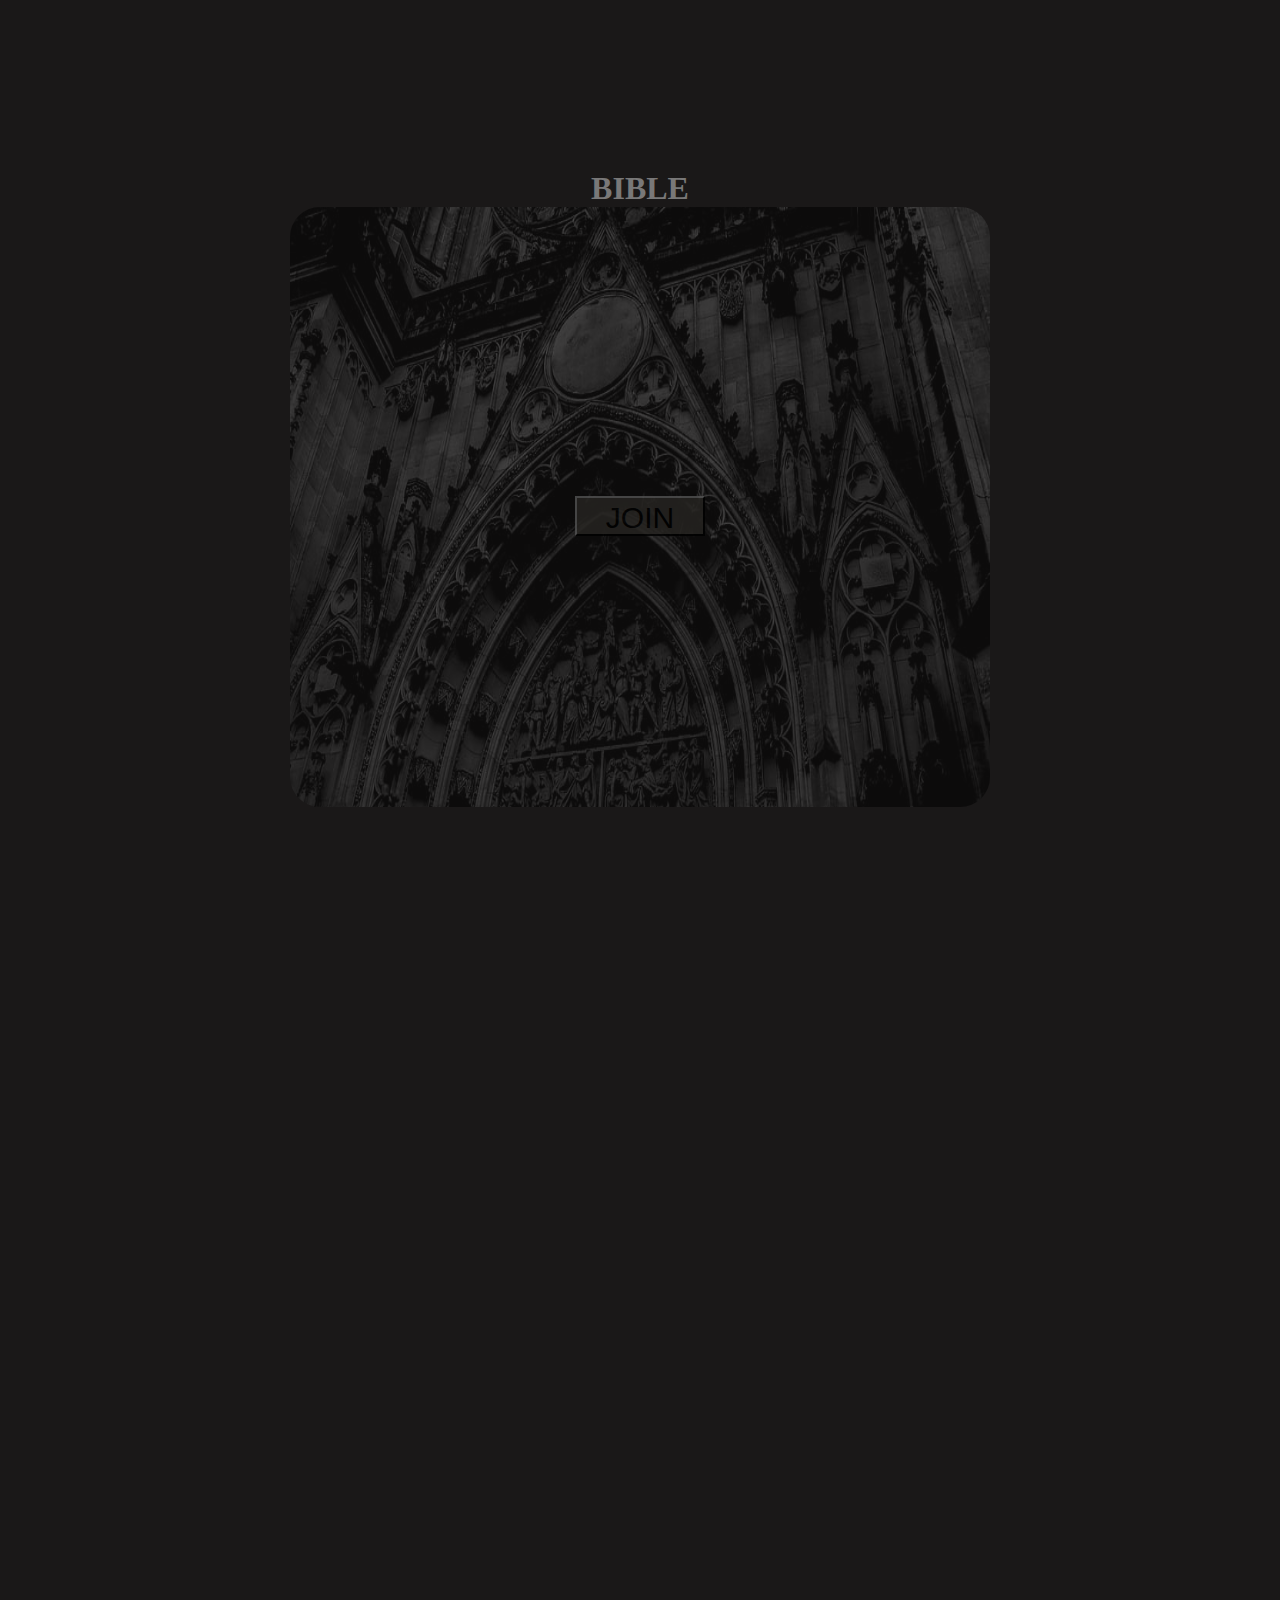
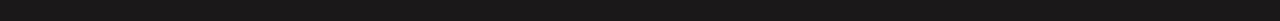
<file: index.html>
<!DOCTYPE html>
<html lang="en">

<head>

    <title>Bible</title>

    <link rel="stylesheet" href="./CSS/style.css">
    <link rel="icon" type="image/x-icon" href="/img/favicon.ico">

</head>

<body>

    <div class="first">
        <div class="third">
            <h1>BIBLE</h1>
        </div>
        <img class="front" src="./img/bf.png" alt="centralChurch">
        <div class="second">
            <a href="./index2.html"><button id="bto">JOIN</button></a>
            
        </div>
    </div>



</body>

</html>
</file>
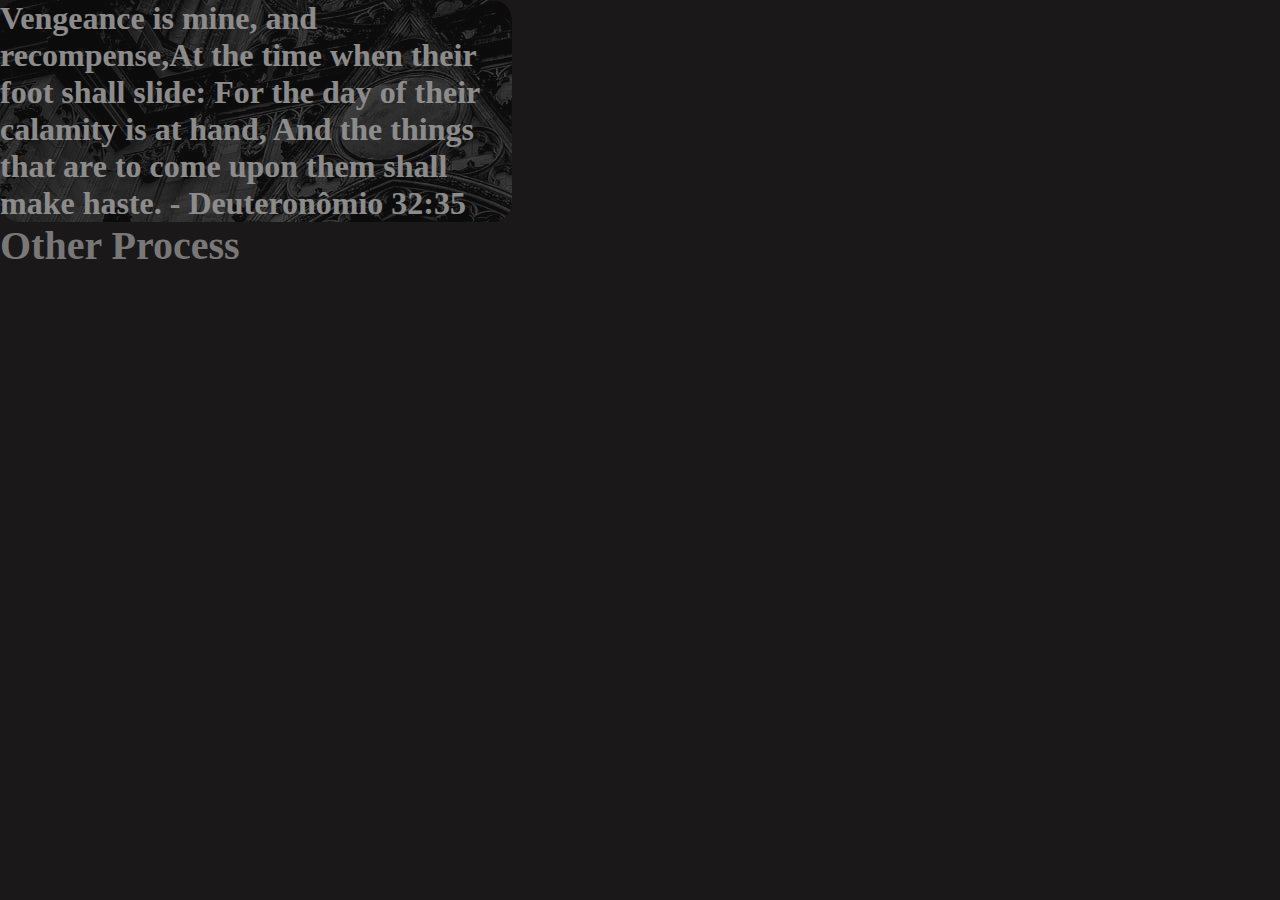
<file: index2.html>
<!DOCTYPE html>
<html lang="en">

<head>

    <title>Page</title>
    <link rel="stylesheet" href="./CSS/style.css">
    <link rel="icon" type="image/x-icon" href="/img/favicon.ico">
    <script defer src="./JS/script.js"></script>

</head>

<body>

    <div class="mix" style="background-image: url(./img/bf.png);">
        <div>
            <h1 id="versicle" style="color: white;"></h1>
        </div>
    </div>
    
    <div class="mix-2">
        <h1 id="other">Other Process</h1>
    </div>

</body>

</html>
</file>
<file: CSS/style.css>
* {
    margin: 0;
    padding: 0;
}
body{
    background-color: rgb(26, 24, 24);
}
h1{
    color: rgb(121, 120, 120);
}
.front{
    width: 700px;
    height: 600px;
    opacity: 50%;
    border-radius: 30px;
}
.first{
    text-align: center;
    margin: 0 auto 600px;
    padding: 170px 30px;
    flex-wrap: wrap;
}
.second{
    text-align: center;
}
#bto{
    padding: 3px;
    font-size: 30px;
    width: 130px;
    height: 40px;
    background-color: rgb(39, 37, 34);
    opacity: 80%;
    position: relative;
    top: -315px;
}
.mix{
    opacity: 50%;
    border-radius: 20px;
    width: 40%;
}
#other{
    font-size: 40px;
    
}
</file>
